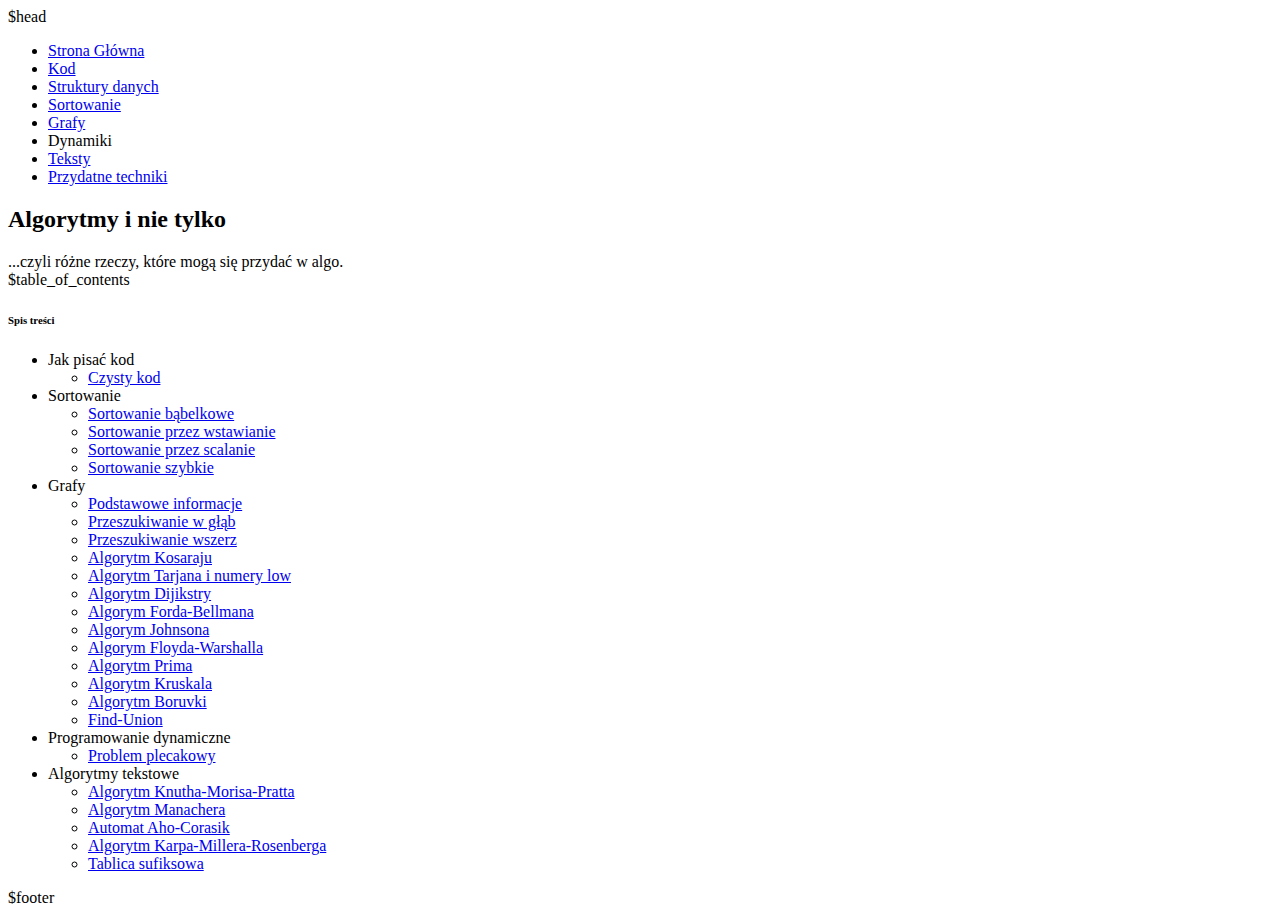
<file: Prototype/index.html>
<!DOCTYPE html>
<html lang="en">

<head>
    $head
    <title>Algorytmy</title>
</head>

<body>
    <nav class="top-nav">
        <li> <a href="#" class="main top-nav-link" id="top-nav-hover"> <i class="fas fa-bars"></i> </a>
            <ul class="nav-list">
                <li> <a href="index.html" class="main"> <i class="fas fa-home"></i> Strona Główna</a> </li>
                <li> <a href="kod.html"> <i class="fas fa-code"></i> Kod </a> </li>
                <li> <a href="#code"> <i class="fas fa-database"></i> Struktury danych </a> </li>
                <li> <a href="#sort"> <i class="fas fa-signal"></i> Sortowanie </a></li>
                <li> <a href="#graphs"> <i class="fas fa-project-diagram"></i> Grafy </a> </li>
                <li> <a> <i class="fas fa-cubes"></i> Dynamiki </a> </li>
                <li> <a href="#text"> <i class="fas fa-align-left"></i> Teksty </a> </li>
                <li> <a href="#text"> <i class="fas fa-plus"></i> Przydatne techniki </a> </li>
            </ul>
        </li>
    </nav>
    <div class="container">
        <section class="header">
            <h2 class="title"> Algorytmy i nie tylko </h2>
            ...czyli różne rzeczy, które mogą się przydać w algo.
        </section>

        $table_of_contents
        <section>
            <h6 class="section-title"> Spis treści </h6>
            <ul class="table-of-contents">
                <li> <span class="list-header"> Jak pisać kod </span>
                    <ul>
                        <li><a href="kod.html"> Czysty kod</a> </li>
                    </ul>
                </li>
                <li> <span class="list-header" id="sort">Sortowanie</span>
                    <ul>
                        <li><a href="#">Sortowanie bąbelkowe</a></li>
                        <li><a href="#">Sortowanie przez wstawianie</a></li>
                        <li><a href="#">Sortowanie przez scalanie</a></li>
                        <li><a href="#">Sortowanie szybkie</a></li>
                    </ul>
                </li>
                <li> <span class="list-header" id="graphs">Grafy</span>
                    <ul>
                        <li><a href="#">Podstawowe informacje</a></li>
                        <li><a href="#">Przeszukiwanie w głąb</a></li>
                        <li><a href="page.html">Przeszukiwanie wszerz</a></li>
                        <li><a href="#">Algorytm Kosaraju</a></li>
                        <li><a href="#">Algorytm Tarjana i numery low</a></li>
                        <li><a href="#">Algorytm Dijikstry</a></li>
                        <li><a href="#">Algorym Forda-Bellmana</a></li>
                        <li><a href="#">Algorym Johnsona</a></li>
                        <li><a href="#">Algorym Floyda-Warshalla</a></li>
                        <li><a href="#">Algorytm Prima</a></li>
                        <li><a href="#">Algorytm Kruskala</a></li>
                        <li><a href="#">Algorytm Boruvki</a></li>
                        <li><a href="#">Find-Union</a></li>
                    </ul>
                </li>

                <li> <span class="list-header" id="dp">Programowanie dynamiczne</span>
                    <ul>
                        <li><a href="#">Problem plecakowy</a></li>
                    </ul>
                </li>
                <li><span class="list-header" id="text">Algorytmy tekstowe</span>
                    <ul>
                        <li><a href="#">Algorytm Knutha-Morisa-Pratta</a></li>
                        <li><a href="#">Algorytm Manachera</a></li>
                        <li><a href="#">Automat Aho-Corasik</a></li>
                        <li><a href="#">Algorytm Karpa-Millera-Rosenberga</a></li>
                        <li><a href="#">Tablica sufiksowa</a></li>
                    </ul>
                </li>
            </ul>
        </section>
    </div>
    $footer
</body>

</html>
</file>
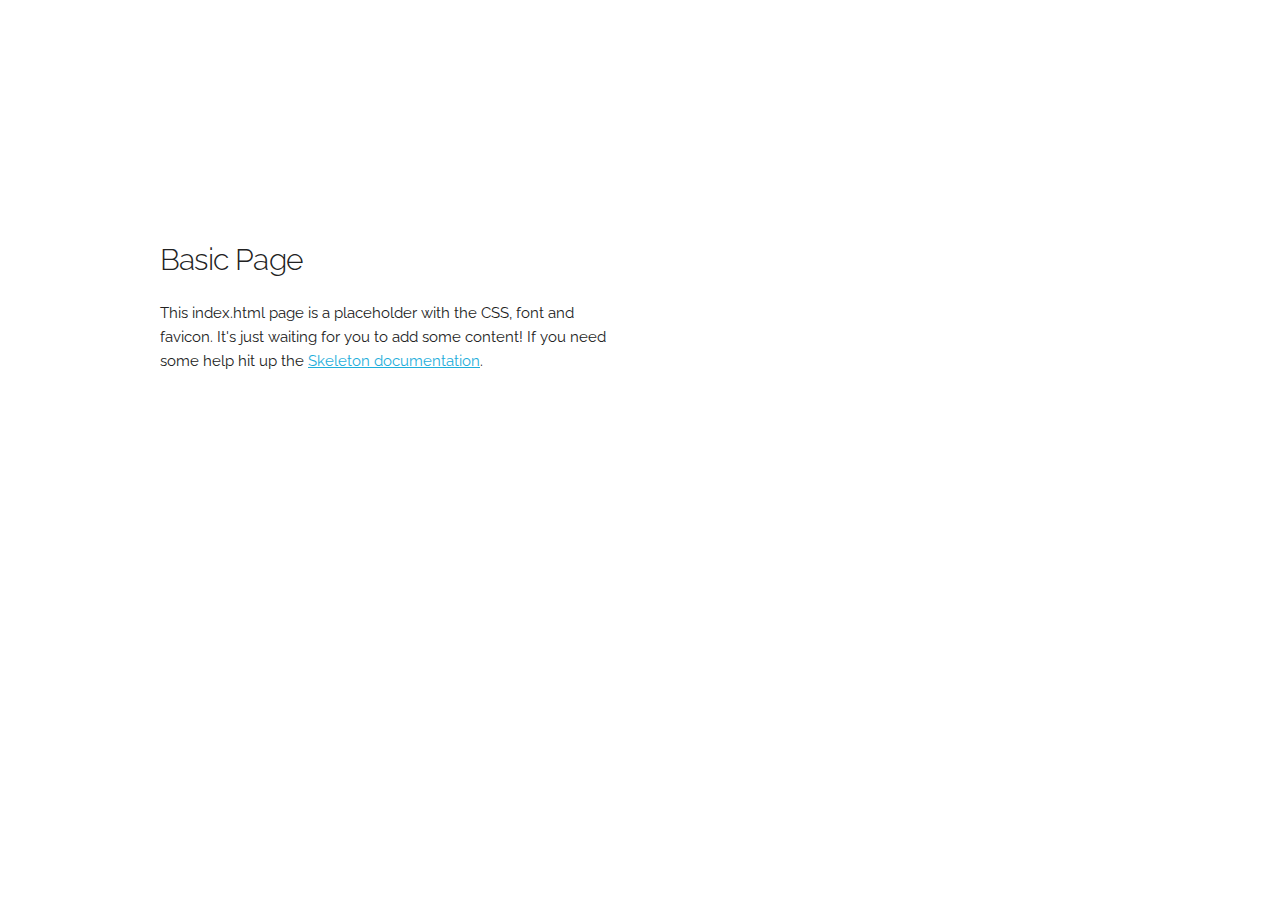
<file: Prototype/Skeleton-2.0.4/index.html>
<!DOCTYPE html>
<html lang="en">
<head>

  <!-- Basic Page Needs
  –––––––––––––––––––––––––––––––––––––––––––––––––– -->
  <meta charset="utf-8">
  <title>Your page title here :)</title>
  <meta name="description" content="">
  <meta name="author" content="">

  <!-- Mobile Specific Metas
  –––––––––––––––––––––––––––––––––––––––––––––––––– -->
  <meta name="viewport" content="width=device-width, initial-scale=1">

  <!-- FONT
  –––––––––––––––––––––––––––––––––––––––––––––––––– -->
  <link href="//fonts.googleapis.com/css?family=Raleway:400,300,600" rel="stylesheet" type="text/css">

  <!-- CSS
  –––––––––––––––––––––––––––––––––––––––––––––––––– -->
  <link rel="stylesheet" href="css/normalize.css">
  <link rel="stylesheet" href="css/skeleton.css">

  <!-- Favicon
  –––––––––––––––––––––––––––––––––––––––––––––––––– -->
  <link rel="icon" type="image/png" href="images/favicon.png">

</head>
<body>

  <!-- Primary Page Layout
  –––––––––––––––––––––––––––––––––––––––––––––––––– -->
  <div class="container">
    <div class="row">
      <div class="one-half column" style="margin-top: 25%">
        <h4>Basic Page</h4>
        <p>This index.html page is a placeholder with the CSS, font and favicon. It's just waiting for you to add some content! If you need some help hit up the <a href="http://www.getskeleton.com">Skeleton documentation</a>.</p>
      </div>
    </div>
  </div>

<!-- End Document
  –––––––––––––––––––––––––––––––––––––––––––––––––– -->
</body>
</html>
</file>
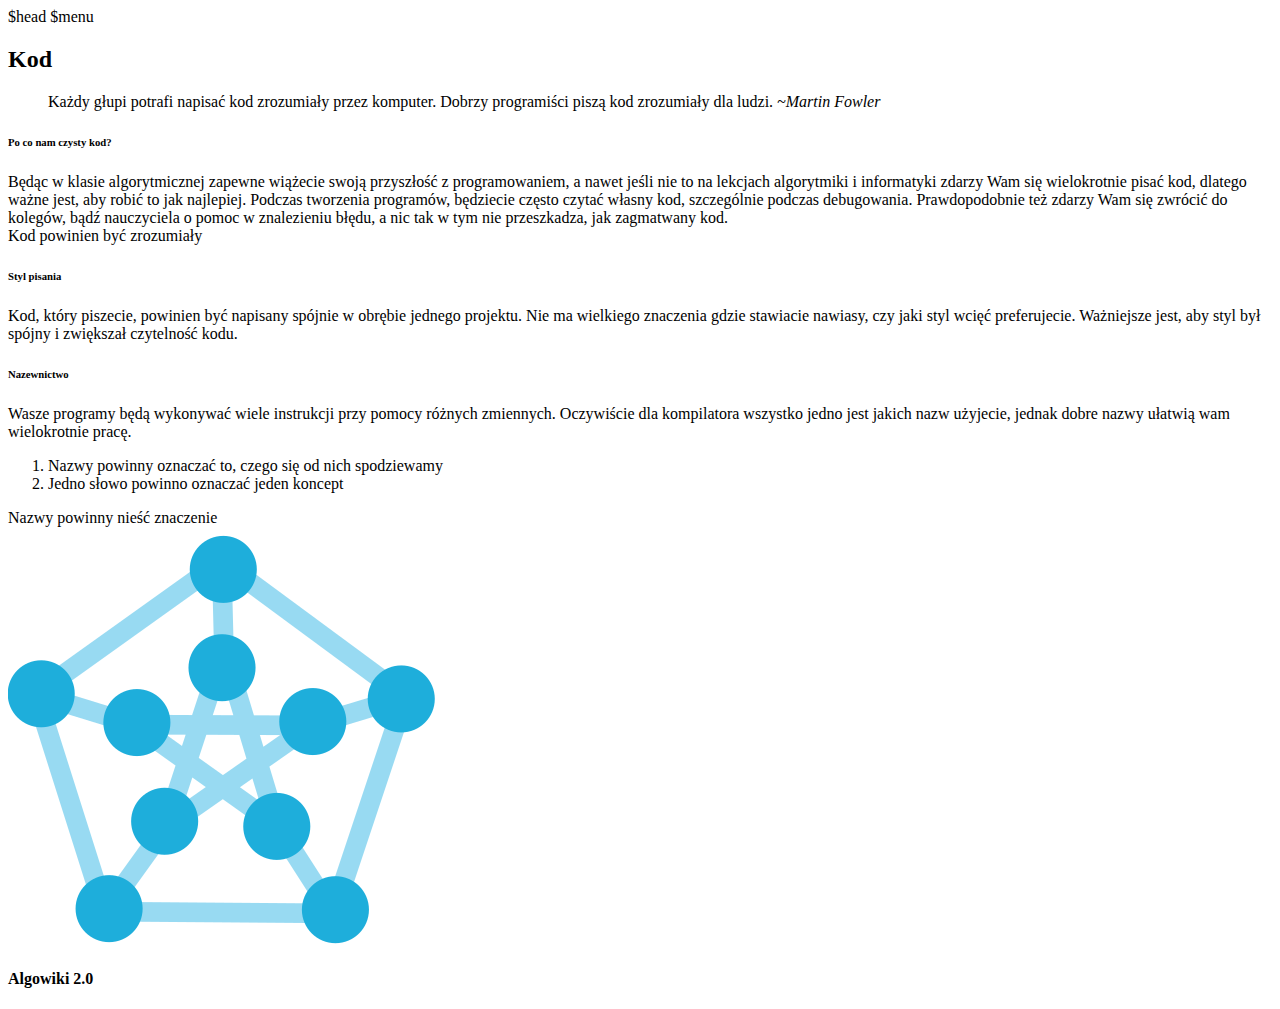
<file: Prototype/kod.html>
<!DOCTYPE html>
<html lang="en">

<head>
    $head
    <title>Algorytmy</title>
</head>

<body>
    $menu
    <div class="container">
        <section class="header">
            <h2 class="title"> Kod </h2>
            <blockquote>
                Każdy głupi potrafi napisać kod zrozumiały przez komputer.
                Dobrzy programiści piszą kod zrozumiały dla ludzi.
                <cite> ~Martin Fowler </cite>
            </blockquote>
        </section>

        <section>
            <h6 class="section-title"> Po co nam czysty kod? </h6>
            Będąc w klasie algorytmicznej zapewne wiążecie swoją przyszłość z programowaniem,
            a nawet jeśli nie to na lekcjach algorytmiki i informatyki zdarzy Wam się wielokrotnie pisać kod,
            dlatego ważne jest, aby robić to jak najlepiej.

            Podczas tworzenia programów, będziecie często czytać własny kod, szczególnie podczas debugowania.
            Prawdopodobnie też zdarzy Wam się zwrócić do kolegów, bądź nauczyciela o pomoc w znalezieniu błędu,
            a nic tak w tym nie przeszkadza, jak zagmatwany kod.
            <div class="note">
                Kod powinien być zrozumiały
            </div>

        </section>
        <section>
            <h6 class="section-title"> Styl pisania </h6>
            Kod, który piszecie, powinien być napisany spójnie w obrębie jednego projektu.
            Nie ma wielkiego znaczenia gdzie stawiacie nawiasy, czy jaki styl wcięć preferujecie.
            Ważniejsze jest, aby styl był spójny i zwiększał czytelność kodu.
        </section>
        <section>
            <h6 class="section-title"> Nazewnictwo </h6>
            Wasze programy będą wykonywać wiele instrukcji przy pomocy różnych zmiennych.
            Oczywiście dla kompilatora wszystko jedno jest jakich nazw użyjecie, jednak
            dobre nazwy ułatwią wam wielokrotnie pracę.

            <ol>
                <li> Nazwy powinny oznaczać to, czego się od nich spodziewamy </li>
                <li> Jedno słowo powinno oznaczać jeden koncept </li>
            </ol>

            <div class="note">
                Nazwy powinny nieść znaczenie
            </div>

        </section>
    </div>
    <footer>
        <img src="images/favicon.png" />
        <h4>
            Algowiki 2.0
        </h4>
    </footer>
</body>

<script>hljs.initHighlightingOnLoad();</script>

</html>
</file>
<file: Prototype/Skeleton-2.0.4/css/skeleton.css>
/*
* Skeleton V2.0.4
* Copyright 2014, Dave Gamache
* www.getskeleton.com
* Free to use under the MIT license.
* http://www.opensource.org/licenses/mit-license.php
* 12/29/2014
*/


/* Table of contents
––––––––––––––––––––––––––––––––––––––––––––––––––
- Grid
- Base Styles
- Typography
- Links
- Buttons
- Forms
- Lists
- Code
- Tables
- Spacing
- Utilities
- Clearing
- Media Queries
*/


/* Grid
–––––––––––––––––––––––––––––––––––––––––––––––––– */
.container {
  position: relative;
  width: 100%;
  max-width: 960px;
  margin: 0 auto;
  padding: 0 20px;
  box-sizing: border-box; }
.column,
.columns {
  width: 100%;
  float: left;
  box-sizing: border-box; }

/* For devices larger than 400px */
@media (min-width: 400px) {
  .container {
    width: 85%;
    padding: 0; }
}

/* For devices larger than 550px */
@media (min-width: 550px) {
  .container {
    width: 80%; }
  .column,
  .columns {
    margin-left: 4%; }
  .column:first-child,
  .columns:first-child {
    margin-left: 0; }

  .one.column,
  .one.columns                    { width: 4.66666666667%; }
  .two.columns                    { width: 13.3333333333%; }
  .three.columns                  { width: 22%;            }
  .four.columns                   { width: 30.6666666667%; }
  .five.columns                   { width: 39.3333333333%; }
  .six.columns                    { width: 48%;            }
  .seven.columns                  { width: 56.6666666667%; }
  .eight.columns                  { width: 65.3333333333%; }
  .nine.columns                   { width: 74.0%;          }
  .ten.columns                    { width: 82.6666666667%; }
  .eleven.columns                 { width: 91.3333333333%; }
  .twelve.columns                 { width: 100%; margin-left: 0; }

  .one-third.column               { width: 30.6666666667%; }
  .two-thirds.column              { width: 65.3333333333%; }

  .one-half.column                { width: 48%; }

  /* Offsets */
  .offset-by-one.column,
  .offset-by-one.columns          { margin-left: 8.66666666667%; }
  .offset-by-two.column,
  .offset-by-two.columns          { margin-left: 17.3333333333%; }
  .offset-by-three.column,
  .offset-by-three.columns        { margin-left: 26%;            }
  .offset-by-four.column,
  .offset-by-four.columns         { margin-left: 34.6666666667%; }
  .offset-by-five.column,
  .offset-by-five.columns         { margin-left: 43.3333333333%; }
  .offset-by-six.column,
  .offset-by-six.columns          { margin-left: 52%;            }
  .offset-by-seven.column,
  .offset-by-seven.columns        { margin-left: 60.6666666667%; }
  .offset-by-eight.column,
  .offset-by-eight.columns        { margin-left: 69.3333333333%; }
  .offset-by-nine.column,
  .offset-by-nine.columns         { margin-left: 78.0%;          }
  .offset-by-ten.column,
  .offset-by-ten.columns          { margin-left: 86.6666666667%; }
  .offset-by-eleven.column,
  .offset-by-eleven.columns       { margin-left: 95.3333333333%; }

  .offset-by-one-third.column,
  .offset-by-one-third.columns    { margin-left: 34.6666666667%; }
  .offset-by-two-thirds.column,
  .offset-by-two-thirds.columns   { margin-left: 69.3333333333%; }

  .offset-by-one-half.column,
  .offset-by-one-half.columns     { margin-left: 52%; }

}


/* Base Styles
–––––––––––––––––––––––––––––––––––––––––––––––––– */
/* NOTE
html is set to 62.5% so that all the REM measurements throughout Skeleton
are based on 10px sizing. So basically 1.5rem = 15px :) */
html {
  font-size: 62.5%; }
body {
  font-size: 1.5em; /* currently ems cause chrome bug misinterpreting rems on body element */
  line-height: 1.6;
  font-weight: 400;
  font-family: "Raleway", "HelveticaNeue", "Helvetica Neue", Helvetica, Arial, sans-serif;
  color: #222; }


/* Typography
–––––––––––––––––––––––––––––––––––––––––––––––––– */
h1, h2, h3, h4, h5, h6 {
  margin-top: 0;
  margin-bottom: 2rem;
  font-weight: 300; }
h1 { font-size: 4.0rem; line-height: 1.2;  letter-spacing: -.1rem;}
h2 { font-size: 3.6rem; line-height: 1.25; letter-spacing: -.1rem; }
h3 { font-size: 3.0rem; line-height: 1.3;  letter-spacing: -.1rem; }
h4 { font-size: 2.4rem; line-height: 1.35; letter-spacing: -.08rem; }
h5 { font-size: 1.8rem; line-height: 1.5;  letter-spacing: -.05rem; }
h6 { font-size: 1.5rem; line-height: 1.6;  letter-spacing: 0; }

/* Larger than phablet */
@media (min-width: 550px) {
  h1 { font-size: 5.0rem; }
  h2 { font-size: 4.2rem; }
  h3 { font-size: 3.6rem; }
  h4 { font-size: 3.0rem; }
  h5 { font-size: 2.4rem; }
  h6 { font-size: 1.5rem; }
}

p {
  margin-top: 0; }


/* Links
–––––––––––––––––––––––––––––––––––––––––––––––––– */
a {
  color: #1EAEDB; }
a:hover {
  color: #0FA0CE; }


/* Buttons
–––––––––––––––––––––––––––––––––––––––––––––––––– */
.button,
button,
input[type="submit"],
input[type="reset"],
input[type="button"] {
  display: inline-block;
  height: 38px;
  padding: 0 30px;
  color: #555;
  text-align: center;
  font-size: 11px;
  font-weight: 600;
  line-height: 38px;
  letter-spacing: .1rem;
  text-transform: uppercase;
  text-decoration: none;
  white-space: nowrap;
  background-color: transparent;
  border-radius: 4px;
  border: 1px solid #bbb;
  cursor: pointer;
  box-sizing: border-box; }
.button:hover,
button:hover,
input[type="submit"]:hover,
input[type="reset"]:hover,
input[type="button"]:hover,
.button:focus,
button:focus,
input[type="submit"]:focus,
input[type="reset"]:focus,
input[type="button"]:focus {
  color: #333;
  border-color: #888;
  outline: 0; }
.button.button-primary,
button.button-primary,
input[type="submit"].button-primary,
input[type="reset"].button-primary,
input[type="button"].button-primary {
  color: #FFF;
  background-color: #33C3F0;
  border-color: #33C3F0; }
.button.button-primary:hover,
button.button-primary:hover,
input[type="submit"].button-primary:hover,
input[type="reset"].button-primary:hover,
input[type="button"].button-primary:hover,
.button.button-primary:focus,
button.button-primary:focus,
input[type="submit"].button-primary:focus,
input[type="reset"].button-primary:focus,
input[type="button"].button-primary:focus {
  color: #FFF;
  background-color: #1EAEDB;
  border-color: #1EAEDB; }


/* Forms
–––––––––––––––––––––––––––––––––––––––––––––––––– */
input[type="email"],
input[type="number"],
input[type="search"],
input[type="text"],
input[type="tel"],
input[type="url"],
input[type="password"],
textarea,
select {
  height: 38px;
  padding: 6px 10px; /* The 6px vertically centers text on FF, ignored by Webkit */
  background-color: #fff;
  border: 1px solid #D1D1D1;
  border-radius: 4px;
  box-shadow: none;
  box-sizing: border-box; }
/* Removes awkward default styles on some inputs for iOS */
input[type="email"],
input[type="number"],
input[type="search"],
input[type="text"],
input[type="tel"],
input[type="url"],
input[type="password"],
textarea {
  -webkit-appearance: none;
     -moz-appearance: none;
          appearance: none; }
textarea {
  min-height: 65px;
  padding-top: 6px;
  padding-bottom: 6px; }
input[type="email"]:focus,
input[type="number"]:focus,
input[type="search"]:focus,
input[type="text"]:focus,
input[type="tel"]:focus,
input[type="url"]:focus,
input[type="password"]:focus,
textarea:focus,
select:focus {
  border: 1px solid #33C3F0;
  outline: 0; }
label,
legend {
  display: block;
  margin-bottom: .5rem;
  font-weight: 600; }
fieldset {
  padding: 0;
  border-width: 0; }
input[type="checkbox"],
input[type="radio"] {
  display: inline; }
label > .label-body {
  display: inline-block;
  margin-left: .5rem;
  font-weight: normal; }


/* Lists
–––––––––––––––––––––––––––––––––––––––––––––––––– */
ul {
  list-style: circle inside; }
ol {
  list-style: decimal inside; }
ol, ul {
  padding-left: 0;
  margin-top: 0; }
ul ul,
ul ol,
ol ol,
ol ul {
  margin: 1.5rem 0 1.5rem 3rem;
  font-size: 90%; }
li {
  margin-bottom: 1rem; }


/* Code
–––––––––––––––––––––––––––––––––––––––––––––––––– */
code {
  padding: .2rem .5rem;
  margin: 0 .2rem;
  font-size: 90%;
  white-space: nowrap;
  background: #F1F1F1;
  border: 1px solid #E1E1E1;
  border-radius: 4px; }
pre > code {
  display: block;
  padding: 1rem 1.5rem;
  white-space: pre; }


/* Tables
–––––––––––––––––––––––––––––––––––––––––––––––––– */
th,
td {
  padding: 12px 15px;
  text-align: left;
  border-bottom: 1px solid #E1E1E1; }
th:first-child,
td:first-child {
  padding-left: 0; }
th:last-child,
td:last-child {
  padding-right: 0; }


/* Spacing
–––––––––––––––––––––––––––––––––––––––––––––––––– */
button,
.button {
  margin-bottom: 1rem; }
input,
textarea,
select,
fieldset {
  margin-bottom: 1.5rem; }
pre,
blockquote,
dl,
figure,
table,
p,
ul,
ol,
form {
  margin-bottom: 2.5rem; }


/* Utilities
–––––––––––––––––––––––––––––––––––––––––––––––––– */
.u-full-width {
  width: 100%;
  box-sizing: border-box; }
.u-max-full-width {
  max-width: 100%;
  box-sizing: border-box; }
.u-pull-right {
  float: right; }
.u-pull-left {
  float: left; }


/* Misc
–––––––––––––––––––––––––––––––––––––––––––––––––– */
hr {
  margin-top: 3rem;
  margin-bottom: 3.5rem;
  border-width: 0;
  border-top: 1px solid #E1E1E1; }


/* Clearing
–––––––––––––––––––––––––––––––––––––––––––––––––– */

/* Self Clearing Goodness */
.container:after,
.row:after,
.u-cf {
  content: "";
  display: table;
  clear: both; }


/* Media Queries
–––––––––––––––––––––––––––––––––––––––––––––––––– */
/*
Note: The best way to structure the use of media queries is to create the queries
near the relevant code. For example, if you wanted to change the styles for buttons
on small devices, paste the mobile query code up in the buttons section and style it
there.
*/


/* Larger than mobile */
@media (min-width: 400px) {}

/* Larger than phablet (also point when grid becomes active) */
@media (min-width: 550px) {}

/* Larger than tablet */
@media (min-width: 750px) {}

/* Larger than desktop */
@media (min-width: 1000px) {}

/* Larger than Desktop HD */
@media (min-width: 1200px) {}
</file>
